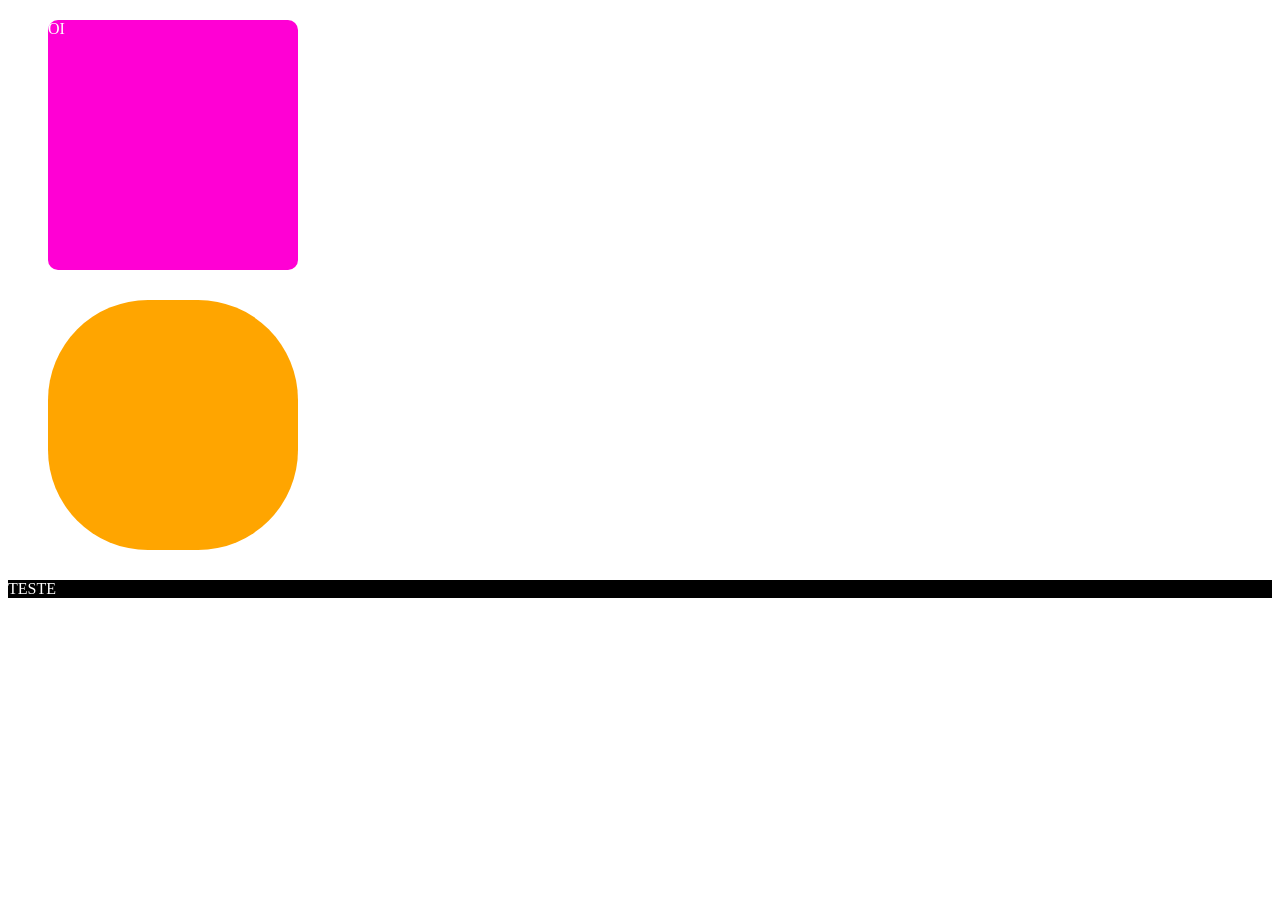
<file: Aula 03/index.html>
<!DOCTYPE html>
<html lang="en">
    <head>
        <meta charset="UTF-8">
        <meta name="viewport" content="width=device-width, initial-scale=1.0">
        <title>Aula 03 HTML+CSS</title>
        <link rel="stylesheet" href="estilo.css">

    </head>
        <body>
            <div class="QuadradoVinho">OI</div>
            <div class="QuadradoLaranja">OI</div>
            <div>TESTE</div>
        </body>
</html>
</file>
<file: Aula 03/estilo.css>
div {
  background-color: #000000;
  color: white;
}
.QuadradoVinho {
  border-radius: 10px;
  height: 250px;
  width: 250px;
  background-color: rgb(255, 0, 212);
  margin: 20px 10px 30px 40px;
}
.QuadradoLaranja {
  border-radius: 100px;
  height: 250px;
  width: 250px;
  background-color: orange;
  margin: 20px 10px 30px 40px;
}
</file>
